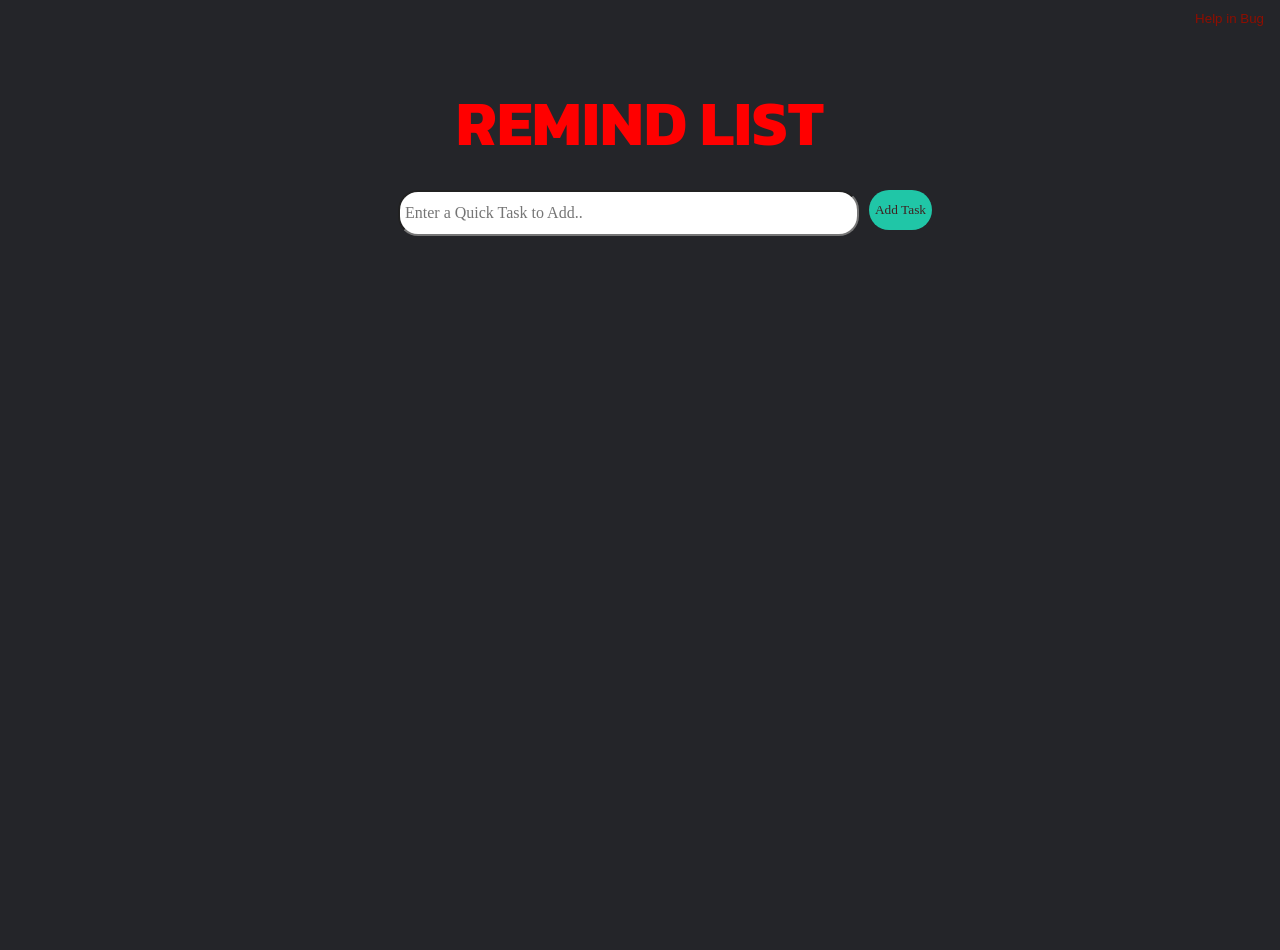
<file: index.html>
<!DOCTYPE html>
<html lang="en">
<head>
    <meta charset="UTF-8">
    <meta name="viewport" content="width=device-width, initial-scale=1.0">
    <title>To-Do List with Delete Button</title>
    <link rel="stylesheet" href="style.css">
    <link rel="icon" type="image/x-icon" href="sources\website.png">
    <!-- Link to Font Awesome for icons -->
    <link rel="stylesheet" href="https://cdnjs.cloudflare.com/ajax/libs/font-awesome/4.7.0/css/font-awesome.min.css">
    <link rel="preconnect" href="https://fonts.googleapis.com">
    <link rel="preconnect" href="https://fonts.gstatic.com" crossorigin>
    <link href="https://fonts.googleapis.com/css2?family=Kanit:ital,wght@0,100;0,200;0,300;0,400;0,500;0,600;0,700;0,800;0,900;1,100;1,200;1,300;1,400;1,500;1,600;1,700;1,800;1,900&display=swap" rel="stylesheet">

</head>
<body>
    <!-- <div class="logo">
        <img src="sources\a.jpeg" alt="My Logo" style="width: 50px; height:50px;border-radius: 50%;">
    </div> -->
    <button id="resetButton" onclick="reset()">Help in Bug</button>

    <h2>Remind list</h2>
    <div class="box1">
    <input type="text" id="taskInput" class="inp" placeholder="Enter a Quick Task to Add..">
    <button class="add"id="add" onclick="addTask(),effect()">Add Task</button>
    </div>
    <ul id="taskList"></ul>
   
    <script src="script.js"></script>
</body>
</html>
</file>
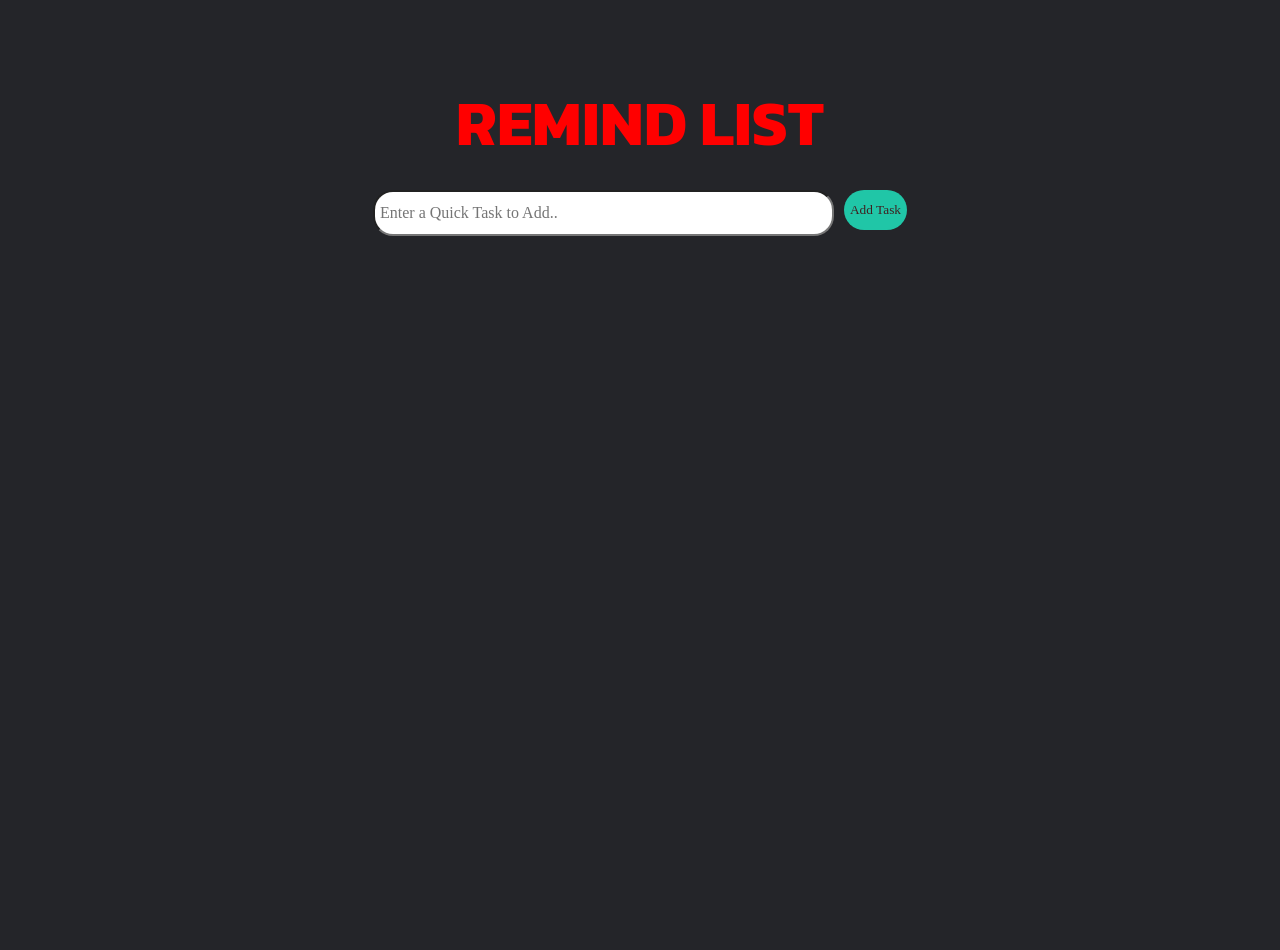
<file: Front-end/index.html>
<!DOCTYPE html>
<html lang="en">
<head>
    <meta charset="UTF-8">
    <meta name="viewport" content="width=device-width, initial-scale=1.0">
    <title>To-Do List with Delete Button</title>
    <link rel="stylesheet" href="style.css">
    <!-- Link to Font Awesome for icons -->
    <link rel="stylesheet" href="https://cdnjs.cloudflare.com/ajax/libs/font-awesome/4.7.0/css/font-awesome.min.css">
    <link rel="preconnect" href="https://fonts.googleapis.com">
    <link rel="preconnect" href="https://fonts.gstatic.com" crossorigin>
    <link href="https://fonts.googleapis.com/css2?family=Kanit:ital,wght@0,100;0,200;0,300;0,400;0,500;0,600;0,700;0,800;0,900;1,100;1,200;1,300;1,400;1,500;1,600;1,700;1,800;1,900&display=swap" rel="stylesheet">

</head>
<body>
    <!-- <div class="logo">
        <img src="sources\a.jpeg" alt="My Logo" style="width: 50px; height:50px;border-radius: 50%;">
    </div> -->
    <h2>Remind list</h2>
    <div class="box1">
    <input type="text" id="taskInput" class="inp" placeholder="Enter a Quick Task to Add..">
    <button class="add"id="add" onclick="addTask(),effect()">Add Task</button>
    </div>
    <ul id="taskList"></ul>

    <script src="script.js"></script>
</body>
</html>
</file>
<file: style.css>
body {
    min-height: 100vh;
    padding: 10px;
    background: #242529;
    display: flex;
    flex-direction: column;
    align-items: center;
    color: whitesmoke;
    margin: 15px;
}

h2 {
    margin-top: 50px;
    margin-bottom: 20px;
    font-size: 4rem;
    font-family: system-ui, -apple-system, BlinkMacSystemFont, 'Segoe UI', Roboto, Oxygen, Ubuntu, Cantarell, 'Open Sans', 'Helvetica Neue', sans-serif;
    text-transform: uppercase;
    text-align: center;
    color: red;
    font-family: "Kanit", sans-serif;
    font-weight: 650;
    font-style: normal;
}

ul {
    list-style-type: none;
    padding: 10px;
    margin: 10px;
}

li {
    display: flex;
    align-items: center;
    margin-bottom: 10px;
    padding: 10px;
    background-color: rgba(127, 114, 114, 0.1);
    border-radius: 5px;
    font-size: large;

    
}


button {
    background: none;
    border: none;
    color: rgb(63, 33, 33);
    cursor: pointer;
    margin-left:auto;
}


button .fa-trash {
    font-size: 20px;
    color: #3e8e41; /* Adjust the size as needed */
}

button .fa-trash:hover{
    transform: scale(1.2);
}
.inp {
    border-radius: 20px;
    width: 450px;
    height: 40px;
    margin-right: 10px;
    margin-left:50px;
    padding-left: 5px;
    font-size: medium;
    font-family: Georgia, 'Times New Roman', Times, serif;
}

.add {
    background-color: rgb(231, 240, 240);
    height: 40px;
    border-radius: 20px;
    background-color: rgb(32, 198, 167);
    font-family: Georgia, 'Times New Roman', Times, serif;
}

.add:active {
    background-color: #3e8e41;
    box-shadow: 0 5px #666;
    transform: translateY(4px);
}

.box1 {
    display: flex;
    gap: None;
}

#taskList:empty {
    display: none;
}

#taskList {
    background: #8E0E00;  /* fallback for old browsers */
    background: -webkit-linear-gradient(to right, #1F1C18, #8E0E00);  /* Chrome 10-25, Safari 5.1-6 */
    background: linear-gradient(to right, #1F1C18, #55221d); /* W3C, IE 10+/ Edge, Firefox 16+, Chrome 26+, Opera 12+, Safari 7+ */
    padding: 20px;
    border-radius: 10px;
    width: 80%;
    max-width: 600px;
    margin: 20px auto;
    color: whitesmoke;
    margin-top: 50px;
}

ul {
    list-style-type: none;
    padding: 0;
    margin: 0;
}

li {
    padding: 10px;
    margin-bottom: 10px;
    background-color: rgba(127, 114, 114, 0.1);
    border-radius: 5px;
}
.logo{
    display: flex;
    justify-content: flex-start;
    align-items: center;
    width: 100%;
    padding: 10px; 
}

#resetButton {
    position: fixed;
    color: #8E0E00;
    top: 10px;
    right: 10px;
    opacity: 0; 
    transition: opacity 0.3s;
}

#resetButton.visible {
    opacity: 1;
}



@media (max-width: 600px) {
    h2 {
        font-size: 2rem;
    }

    
li {
    display: flex;
    align-items: center;
    margin-bottom: 10px;
    padding: 10px;
    background-color: rgba(127, 114, 114, 0.1);
    border-radius: 5px;
    font-size: large;
    overflow-y: auto;
 
    
}
    .inp {
        width: 250px;
    }
}



/* css using for newly created nav bar */
</file>
<file: Front-end/style.css>
body {
    min-height: 100vh;
    padding: 10px;
    background: #242529;
    display: flex;
    flex-direction: column;
    align-items: center;
    color: whitesmoke;
    margin: 15px;
}

h2 {
    margin-top: 50px;
    margin-bottom: 20px;
    font-size: 4rem;
    font-family: system-ui, -apple-system, BlinkMacSystemFont, 'Segoe UI', Roboto, Oxygen, Ubuntu, Cantarell, 'Open Sans', 'Helvetica Neue', sans-serif;
    text-transform: uppercase;
    text-align: center;
    color: red;
    font-family: "Kanit", sans-serif;
    font-weight: 650;
    font-style: normal;
}

ul {
    list-style-type: none;
    padding: 10px;
    margin: 10px;
}

li {
    display: flex;
    align-items: center;
    margin-bottom: 10px;
    padding: 10px;
    background-color: rgba(127, 114, 114, 0.1);
    border-radius: 5px;
    font-size: large;
}

button {
    background: none;
    border: none;
    color: rgb(63, 33, 33);
    cursor: pointer;
    margin-left:auto;
}


button .fa-trash {
    font-size: 20px;
    color: #3e8e41; /* Adjust the size as needed */
}

button .fa-trash:hover{
    transform: scale(1.2);
}
.inp {
    border-radius: 20px;
    width: 450px;
    height: 40px;
    margin-right: 10px;
    padding-left: 5px;
    font-size: medium;
    font-family: Georgia, 'Times New Roman', Times, serif;
}

.add {
    background-color: rgb(231, 240, 240);
    height: 40px;
    border-radius: 20px;
    background-color: rgb(32, 198, 167);
    font-family: Georgia, 'Times New Roman', Times, serif;
}

.add:active {
    background-color: #3e8e41;
    box-shadow: 0 5px #666;
    transform: translateY(4px);
}

.box1 {
    display: flex;
    gap: None;
}

#taskList:empty {
    display: none;
}

#taskList {
    background: #8E0E00;  /* fallback for old browsers */
    background: -webkit-linear-gradient(to right, #1F1C18, #8E0E00);  /* Chrome 10-25, Safari 5.1-6 */
    background: linear-gradient(to right, #1F1C18, #55221d); /* W3C, IE 10+/ Edge, Firefox 16+, Chrome 26+, Opera 12+, Safari 7+ */
    padding: 20px;
    border-radius: 10px;
    width: 80%;
    max-width: 600px;
    margin: 20px auto;
    color: whitesmoke;
    margin-top: 50px;
}

ul {
    list-style-type: none;
    padding: 0;
    margin: 0;
}

li {
    padding: 10px;
    margin-bottom: 10px;
    background-color: rgba(127, 114, 114, 0.1);
    border-radius: 5px;
}
.logo{
    display: flex;
    justify-content: flex-start;
    align-items: center;
    width: 100%;
    padding: 10px; 
}

@media (max-width: 600px) {
    h2 {
        font-size: 2rem;
    }
    .inp {
        width: 250px;
    }
}
</file>
